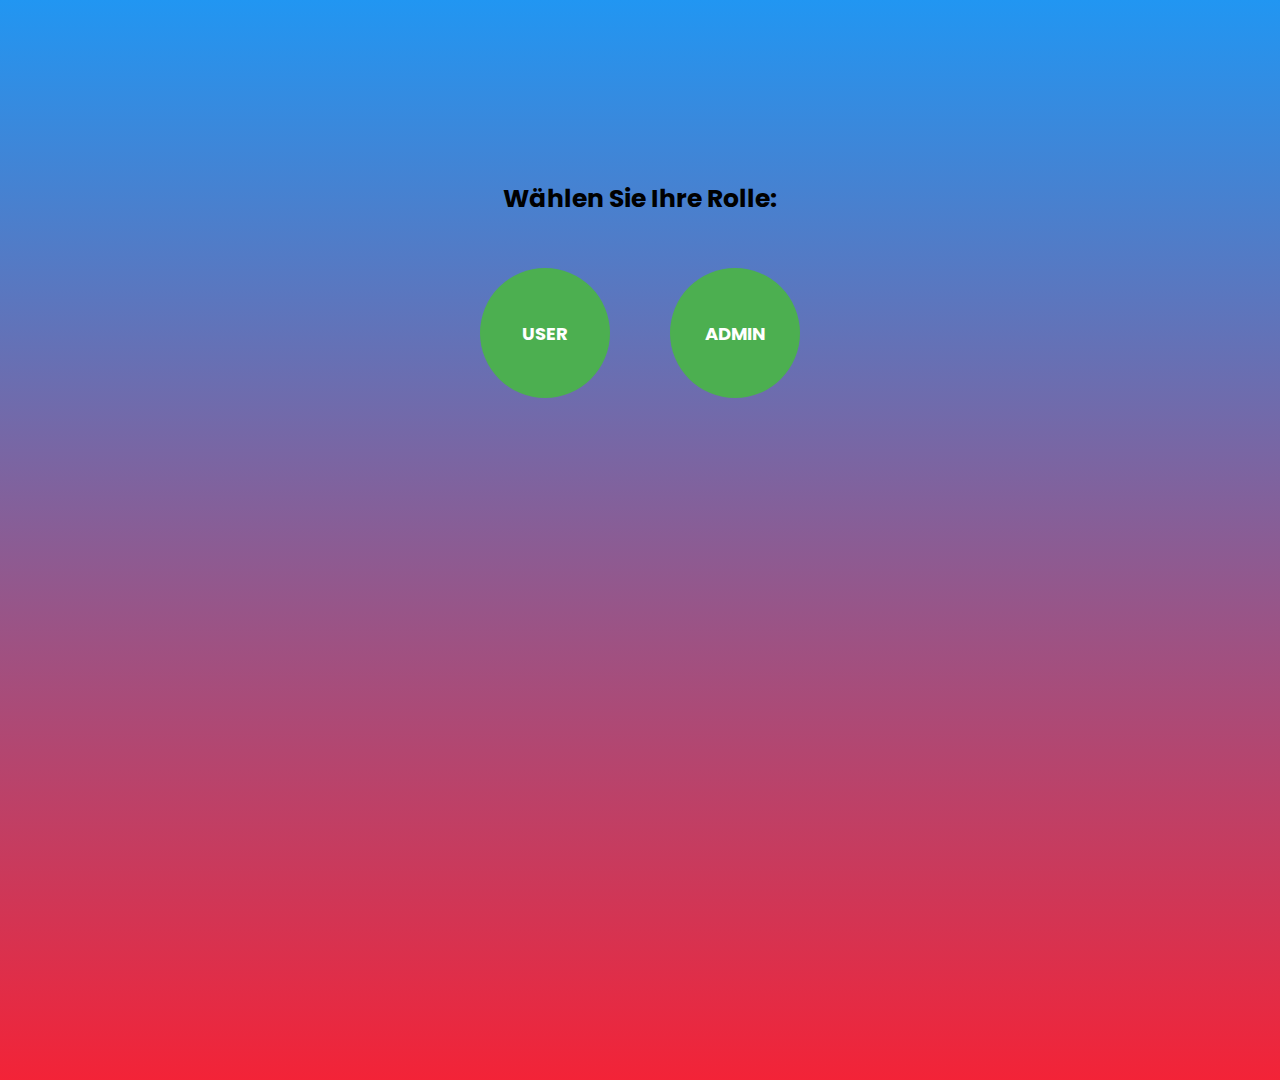
<file: website/index.html>
<!DOCTYPE html>
<html lang="de">
<head>
    <meta charset="UTF-8">
    <meta name="viewport" content="width=device-width, initial-scale=1.0">
    <title>Startseite</title>
    <link rel="stylesheet" href="style.css">
    <style>
        body {
            font-family: Verdana, Geneva, Tahoma, sans-serif;
            text-align: center;
            background-color: #eff1c4;
            margin: 0;
            padding: 0;
        }
        h1 {
            margin-top: 180px;
            font-size: 25px;
        }
        .container {
            display: flex;
            justify-content: center;
            margin-top: 20px;
        }
        button {
            width: 130px;
            height: 130px;
            margin: 30px;
            background-color: #4CAF50;
            color: white;
            font-size: 18px;
            border: none;
            border-radius: 80px;
            padding: 20px 32px;
            cursor: pointer;
            transition: transform 0.3s, background-color 0.3s;
        }
        button:hover {
            transform: scale(1.1);
            background-color: #e82626;
        }

    </style>
</head>
<body>
    <h1>Wählen Sie Ihre Rolle:</h1>
    <div class="container">
        <button onclick="loadHeaderAndRedirect('user')"><b>USER</b></button>
        <button onclick="redirectTo('admin')"><b>ADMIN</b></button>
    </div>

    <script>
        function redirectTo(role) {
            if (role === "admin") {
                window.location.href = "indexAdmin.html"; // Seite für Fragesteller
            }
        }

        function loadHeaderAndRedirect(role) {
            if (role === "user") {   // Seite Für den User (erstmalig)
                fetch('indexWeiterleiten.html')
                    .then(response => response.text())
                    .then(html => {
                        setTimeout(() => {
                            window.location.href = "indexWeiterleiten.html";
                        }, null); // Optionale Verzögerung vor Weiterleitung
                    })
                    .catch(err => console.error('Fehler beim Laden der Seite:', err));
            }
        }
    </script>
</body>
</html>
</file>
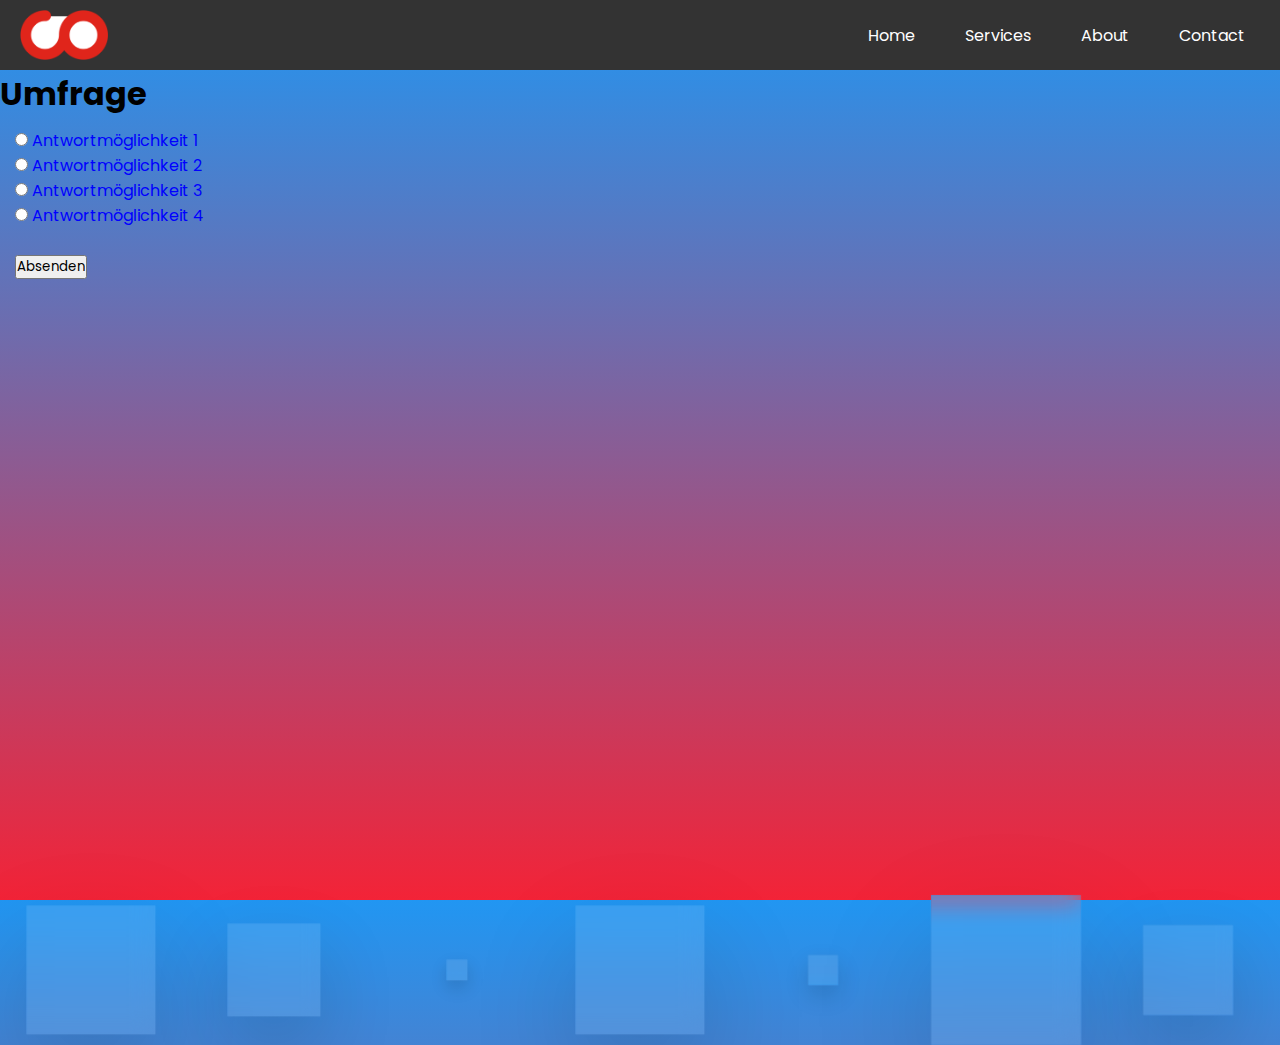
<file: website/index2.html>
<!DOCTYPE html>
<html lang="de">
<head>
    <meta charset="UTF-8">
    <meta name="viewport" content="width=device-width, initial-scale=1.0">
    <title>Umfrage</title>
    <link rel="stylesheet" href="style.css">
</head>
<style>
    body {
        font-family: Arial, sans-serif;
        margin: 0;
        padding: 0;
    }
    .header {
        display: flex;
        align-items: center;
        justify-content: space-between;
        background-color: #333;
        padding: 10px 20px;
    }
    .header img {
        height: 50px;
    }
    .nav {
        display: flex;
        list-style: none;
        margin: 0;
        padding: 0;
    }
    .nav li {
        margin-left: 20px;
    }
    .nav a {
        color: white;
        text-decoration: none;
        padding: 10px 15px;
        display: block;
    }
    .nav a:hover {
        background-color: #575757;
    }

    .result {
        margin-top: 20px;
        font-size: 20px;
        color: green;
    }

    #fragen{
        margin: center;
        color: blue;
        padding: 10px 15px;
    }

</style>
<body>


    <header class="header">
        <img src="logo.png" alt="Logo">
        <nav>
            <ul class="nav">
                <li><a href="#home">Home</a></li>
                <li><a href="#services">Services</a></li>
                <li><a href="#about">About</a></li>
                <li><a href="#contact">Contact</a></li>
            </ul>
        </nav>
    </header>
    <div class="bubbles">
        <span class="one"></span>
        <span class="two"></span>
        <span class="three"></span>
        <span class="four"></span>
        <span class="five"></span>
        <span class="six"></span>
        <span class="seven"></span>
    </div>
    <h1>Umfrage</h1>
    <form method="post" >
        <!-- action="/submit"  -->
    <!-- Hier muss noch die Frage hin  -->

        
        <div id="fragen"> 
        <input type="radio" id="option1" name="answer" value="option1" required>
        <label for="option1">Antwortmöglichkeit 1</label><br>

        <input type="radio" id="option2" name="answer" value="option2" required>
        <label for="option2">Antwortmöglichkeit 2</label><br>

        <input type="radio" id="option3" name="answer" value="option3" required>
        <label for="option3">Antwortmöglichkeit 3</label><br>

        <input type="radio" id="option4" name="answer" value="option4" required>
        <label for="option4">Antwortmöglichkeit 4</label><br><br>

        <input type="submit" value="Absenden" onclick="showResult('Umfrage wurde versendet, Danke für die Teilnahme')">

       
        
        </div>
    </form>
         <div class="result" id="result"></div>
    <script>
        function showResult(message) {
            document.getElementById('result').innerText = message;
        }
    </script>
</body>
</html>
</file>
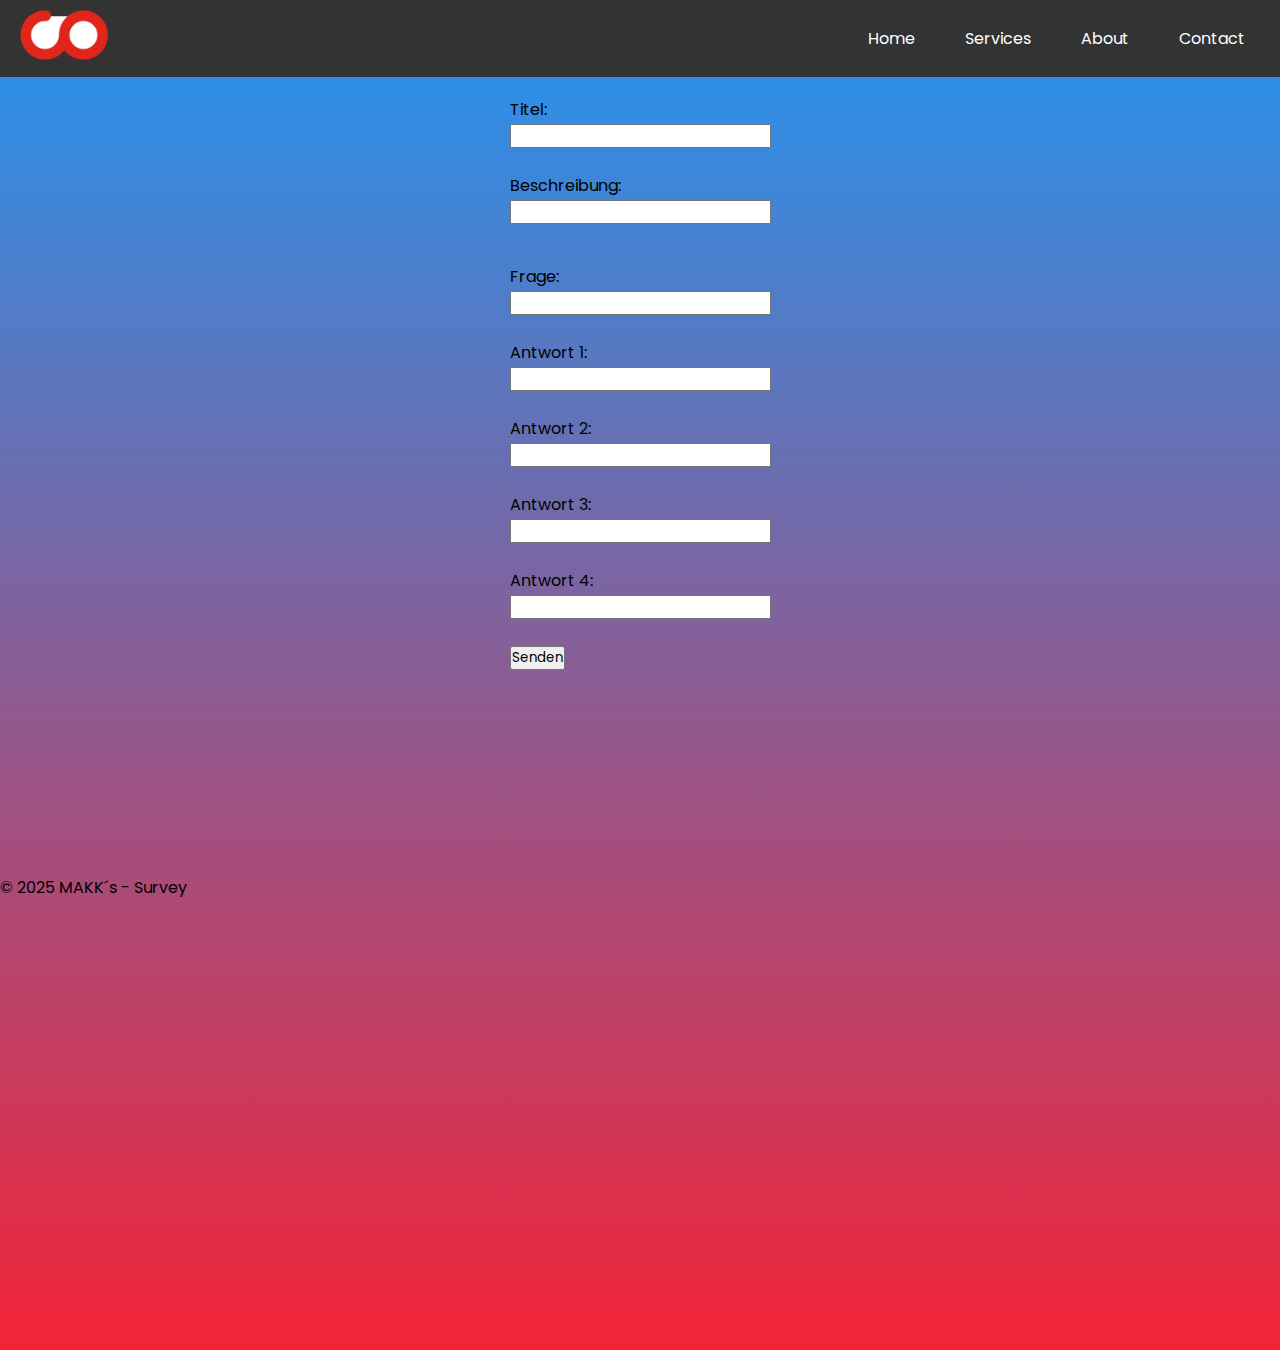
<file: website/indexAdmin.html>
<!DOCTYPE html>
<html lang="en">
<head>
    <meta charset="UTF-8">
    <meta name="viewport" content="width=device-width, initial-scale=1.0">
    <title>Fragesteller oder so</title>
    <link rel="stylesheet" href="style.css">
    <style>
        body {
            font-family: Arial, sans-serif;
            margin: 0;
            padding: 0;
            min-height: 150vh;
            display: flex;
            flex-direction: column;
        }

        .header {
            display: flex;
            align-items: center;
            justify-content: space-between;
            background-color: #333;
            padding: 10px 20px;
        }
        .header img {
            height: 50px;
        }
        h1 {
            display: flex;
            align-items: center;
            justify-content: center;
        }
        .nav {
            display: flex;
            list-style: none;
            margin: 0;
            padding: 0;
        }
        .nav li {
            margin-left: 20px;
        }
        .nav a {
            color: white;
            text-decoration: none;
            padding: 10px 15px;
            display: block;
        }
        .nav a:hover {
            background-color: #575757;
        }
        .container {
            display: flex;
            flex-direction: column;
            min-height: 100vh;
        }
        .content {
            flex: 1;
            display: flex;
            flex-direction: column;
            align-items: center;
            margin: 20px 0;
        }
        .button {
            background-color: #4CAF50;
            border: none;
            color: white;
            padding: 15px 32px;
            text-align: center;
            text-decoration: none;
            display: inline-block;
            font-size: 16px;
            margin: 4px 2px;
            cursor: pointer;
        }
        form {
            display: flex;
            flex-direction: column;
            width: 100%;
            max-width: 600px;
        }
        form div {
            margin-bottom: 15px;
        }
        @media (max-width: 768px) {
            .container {
                padding: 10px;
            }
            .header, .footer {
                padding: 5px 0;
            }
            .nav {
                flex-direction: column;
                align-items: center;
            }
            .nav li {
                margin-bottom: 10px;
            }
        }
    </style>
</head>
<body>
    <div class="container">
        <div class="header">
            <a href="index.html">
                <img src="logo.png" alt="Logo">
            </a>
            <nav>
                <ul class="nav">
                    <li><a href="index.html" onclick="changeDoc()">Home</a></li>
                    <li><a href="#services">Services</a></li>
                    <li><a href="#about">About</a></li>
                    <li><a href="#contact">Contact</a></li>
                </ul>
            </nav>
        </div>
        <div class="content">
            <div id="Interface">
                <form id="anfrageStellenHoffentlich" method="post">
                    <div id="interface0">
                        <label for="titel">Titel:</label><br>
                        <input type="text" id="titel" name="titel" required><br><br>
                        <label for="beschreibung">Beschreibung:</label><br>
                        <input type="text" id="beschreibung" name="beschreibung" required><br><br>
                    </div>
                    <div id="interface0">
                        <label for="question">Frage:</label><br>
                        <input type="text" id="question" name="question" required><br><br>
                        <label for="answer1">Antwort 1:</label><br>
                        <input type="text" id="answer1" name="answer1" required><br><br>
                        <label for="answer2">Antwort 2:</label><br>
                        <input type="text" id="answer2" name="answer2" required><br><br>
                        <label for="answer3">Antwort 3:</label><br>
                        <input type="text" id="answer3" name="answer3" required><br><br>
                        <label for="answer4">Antwort 4:</label><br>
                        <input type="text" id="answer4" name="answer4" required><br><br>
                        <input type="submit" value="Senden">
                    </div>
                </form>
                <div id="surveyIdDisplay" style="text-align: center; margin-top: 20px;"></div>
            
                <div id="redirectButton" style="display: none;">
                    <button type="button" class="button" onclick="redirectToResults()">Ergebnisse anzeigen</button>
                </div>
            </div>
        </div>
        <div class="footer">
            <p>&copy; 2025 MAKK´s - Survey</p>
        </div>
    </div>
    <script>
        document.getElementById('anfrageStellenHoffentlich').addEventListener('submit', function(event) {
            event.preventDefault();

            fetch('/api/getNewSurveyID')
                .then(response => response.json())
                .then(data => {
                    var surveyId = data.new_survey_id;
                    document.getElementById('surveyIdDisplay').innerText = 'Neue SurveyID: ' + surveyId;

                    var titel = document.getElementById('titel').value;
                    var beschreibung = document.getElementById('beschreibung').value;
                    var question = document.getElementById('question').value;
                    var answers = [
                        document.getElementsByName('answer1')[0].value,
                        document.getElementsByName('answer2')[0].value,
                        document.getElementsByName('answer3')[0].value,
                        document.getElementsByName('answer4')[0].value
                    ];

                    var surveyData = {
                        SurveyID: surveyId,
                        Titel: titel,
                        Beschreibung: beschreibung,
                        Status: "active",
                        UserID: 1, // Assuming a static UserID for now
                        Fragen: [
                            {
                                Fragetext: question,
                                Reihenfolge: 1,
                                Antwortoptionen: answers.map((answer, index) => ({
                                    Optionstext: answer,
                            Reihenfolge: index + 1
                        }))
                            }
                        ]
                    };

                    fetch('/api/neueUmfrage', {
                        method: 'POST',
                        headers: { 'Content-Type': 'application/json' },
                        body: JSON.stringify(surveyData)
                    })
                    .then(response => response.json())
                    .then(data => {
                        document.getElementById('surveyIdDisplay').innerText = 'Umfrage erfolgreich erstellt! SurveyID: ' + surveyId;
                        document.getElementById('redirectButton').style.display = 'inline-block';
                    })
                    .catch(error => {
                        console.error('Fehler:', error);
                        alert('Fehler beim Senden der Anfrage.');
                    });
                })
                .catch(error => {
                    console.error('Fehler beim Abrufen der SurveyID:', error);
                    alert('Fehler beim Abrufen der SurveyID.');
                });
        });

        function redirectToResults() {
            const surveyId = document.getElementById('surveyIdDisplay').innerText.split(' ').pop();
            window.location.href = `/indexUmfrageergebnis.html?surveyid=${surveyId}`;
        }   
    </script>
</body>
</html>
</file>
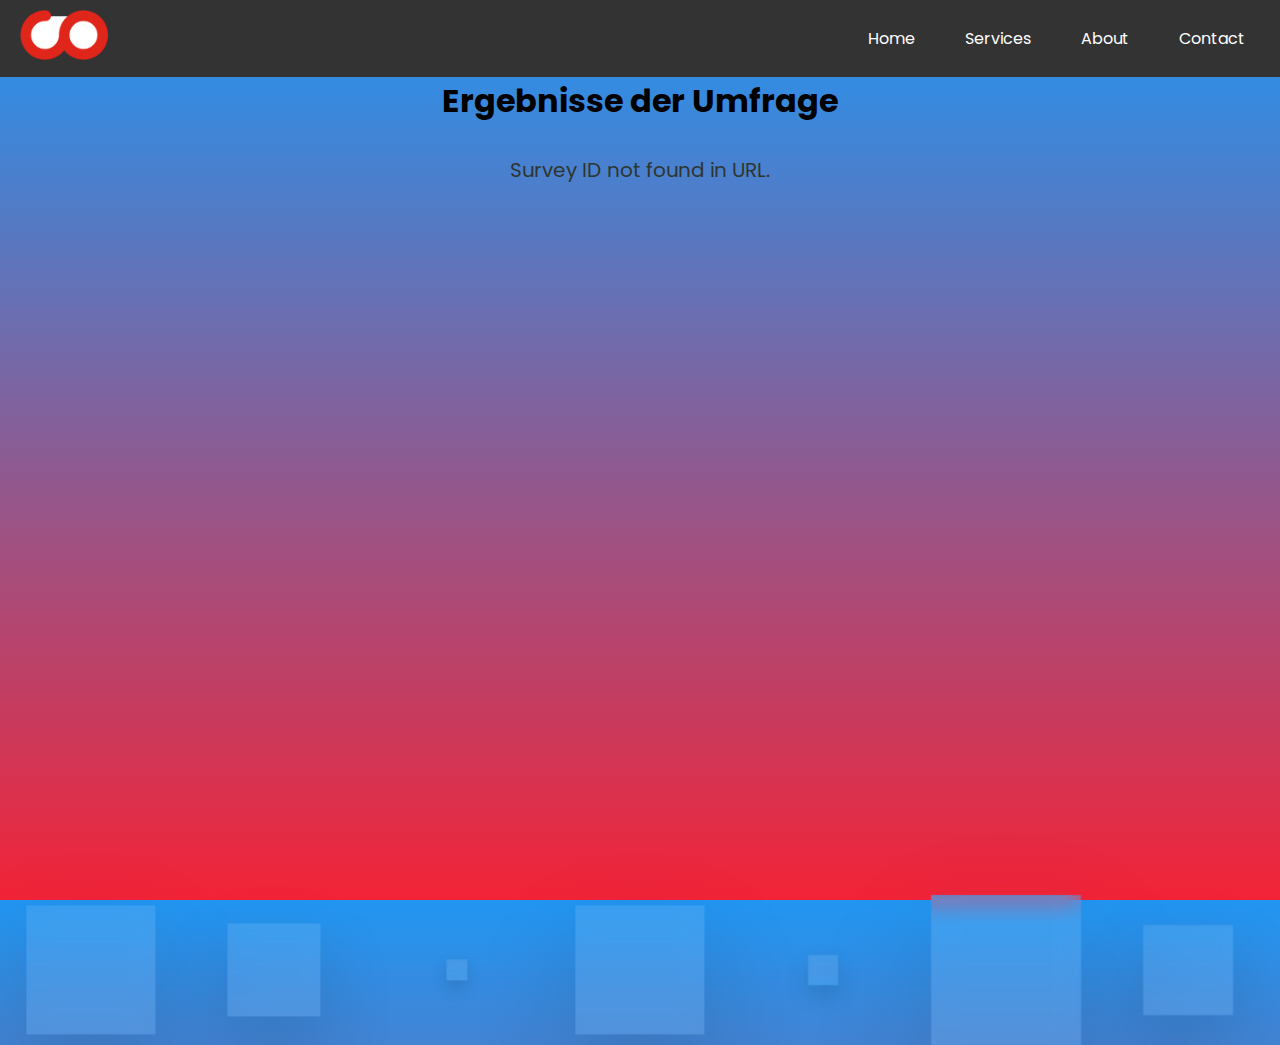
<file: website/indexUmfrageergebnis.html>
<!DOCTYPE html>
<html lang="de">
<head>
    <meta charset="UTF-8">
    <meta name="viewport" content="width=device-width, initial-scale=1.0">
    <title>Umfrageergebnisse</title>
    <link rel="stylesheet" href="style.css">
</head>
<style>
    body {
        font-family: Arial, sans-serif;
        margin: 0;
        padding: 0;
    }
    .header {
        display: flex;
        align-items: center;
        justify-content: space-between;
        background-color: #333;
        padding: 10px 20px;
    }
    .header img {
        height: 50px;
    }

    h1{
        display: flex;
        align-items: center;
        justify-content: center;
    }
    .nav {
        display: flex;
        list-style: none;
        margin: 0;
        padding: 0;
    }
    .nav li {
        margin-left: 20px;
    }
    .nav a {
        color: white;
        text-decoration: none;
        padding: 10px 15px;
        display: block;
    }
    .nav a:hover {
        background-color: #575757;
    }

    .result {
        display: flex;
        align-items: center;
        justify-content: center;
        margin-top: 20px;
        font-size: 20px;
        color: rgb(47, 53, 47);
    }

    #fragen {
        display: flex;
        align-items: center;
        justify-content: center;
        margin: center;
        color: blue;
        padding: 10px 15px;
    }

    .button {
        background-color: #4CAF50;
        border: none;
        color: white;
        padding: 15px 32px;
        text-align: center;
        text-decoration: none;
        display: inline-block;
        font-size: 16px;
        margin: 4px 2px;
        cursor: pointer;
    }

    .button:hover {
        background-color: #45a049;
    }

    .subButton:hover{
        background-color: lightskyblue;
    }

    .subButton{
        align-content: center;
    }

    .question {
                    margin-bottom: 20px;
                }
                .option {
                    display: flex;
                    align-items: center;
                    margin-bottom: 10px;
                }
                .option .bar {
                    height: 20px;
                    background-color: #4CAF50;
                    margin-left: 10px;
                    color: white;
                    text-align: center;
                }
</style>
<body>


    <header class="header">
        <a href="index.html">
            <img src="logo.png" alt="Logo">
        </a>
        <nav>
            <ul class="nav">
                <li><a href="index.html" onclick="changeDoc()">Home</a></li>
                <li><a href="#services">Services</a></li>
                <li><a href="#about">About</a></li>
                <li><a href="#contact">Contact</a></li>
            </ul>
        </nav>
    </header>

    <h1>Ergebnisse der Umfrage</h1>
    <div id="fragen">
        <div class="result" id="result">
            <div id="survey-results"></div>
        </div>



   <div class="bubbles">
        <span class="one"></span>
        <span class="two"></span>
        <span class="three"></span>
        <span class="four"></span>
        <span class="five"></span>
        <span class="six"></span>
        <span class="seven"></span>
    </div>

    <script>

        function loadDoc() {
            var xhttp = new XMLHttpRequest();
            xhttp.onreadystatechange = function() {
              if (this.readyState == 4 && this.status == 200) {
               document.getElementByLink("#home").innerHTML = this.responseText;
              }
            }
            xhttp.open("GET", "try1.txt", true);
            xhttp.send();
          }

        function showResult(message) {
            document.getElementById('result').innerText = message;
        }

        function getSurveyidFromURL() {
            const urlParams = new URLSearchParams(window.location.search);
            return urlParams.get('surveyid');
        }


        document.addEventListener('DOMContentLoaded', function() {
                    const surveyId = getSurveyidFromURL();
                    if (surveyId) {
                        fetch(`/api/ergebnisse-kumulativ/${surveyId}`)
                            .then(response => response.json())
                            .then(data => {
                                const surveyResults = document.getElementById('survey-results');
                                data.forEach(question => {
                                    const questionDiv = document.createElement('div');
                                    questionDiv.classList.add('question');
                                    questionDiv.innerHTML = `<h2>${question.Fragetext}</h2>`;
                                    question.Antwortoptionen.forEach(option => {
                                        const optionDiv = document.createElement('div');
                                        optionDiv.classList.add('option');
                                        optionDiv.innerHTML = `
                                            <span>${option.Optionstext}</span>
                                            <div class="bar" style="width: ${option.Anzahl * 10}px;">${option.Anzahl}</div>
                                        `;
                                        questionDiv.appendChild(optionDiv);
                                    });
                                    surveyResults.appendChild(questionDiv);
                                });
                            })
                            .catch(error => console.error('Error fetching survey results:', error));
                    } else {
                        showResult('Survey ID not found in URL.');
                    }
                });
    </script>
</body>
</html>
</file>
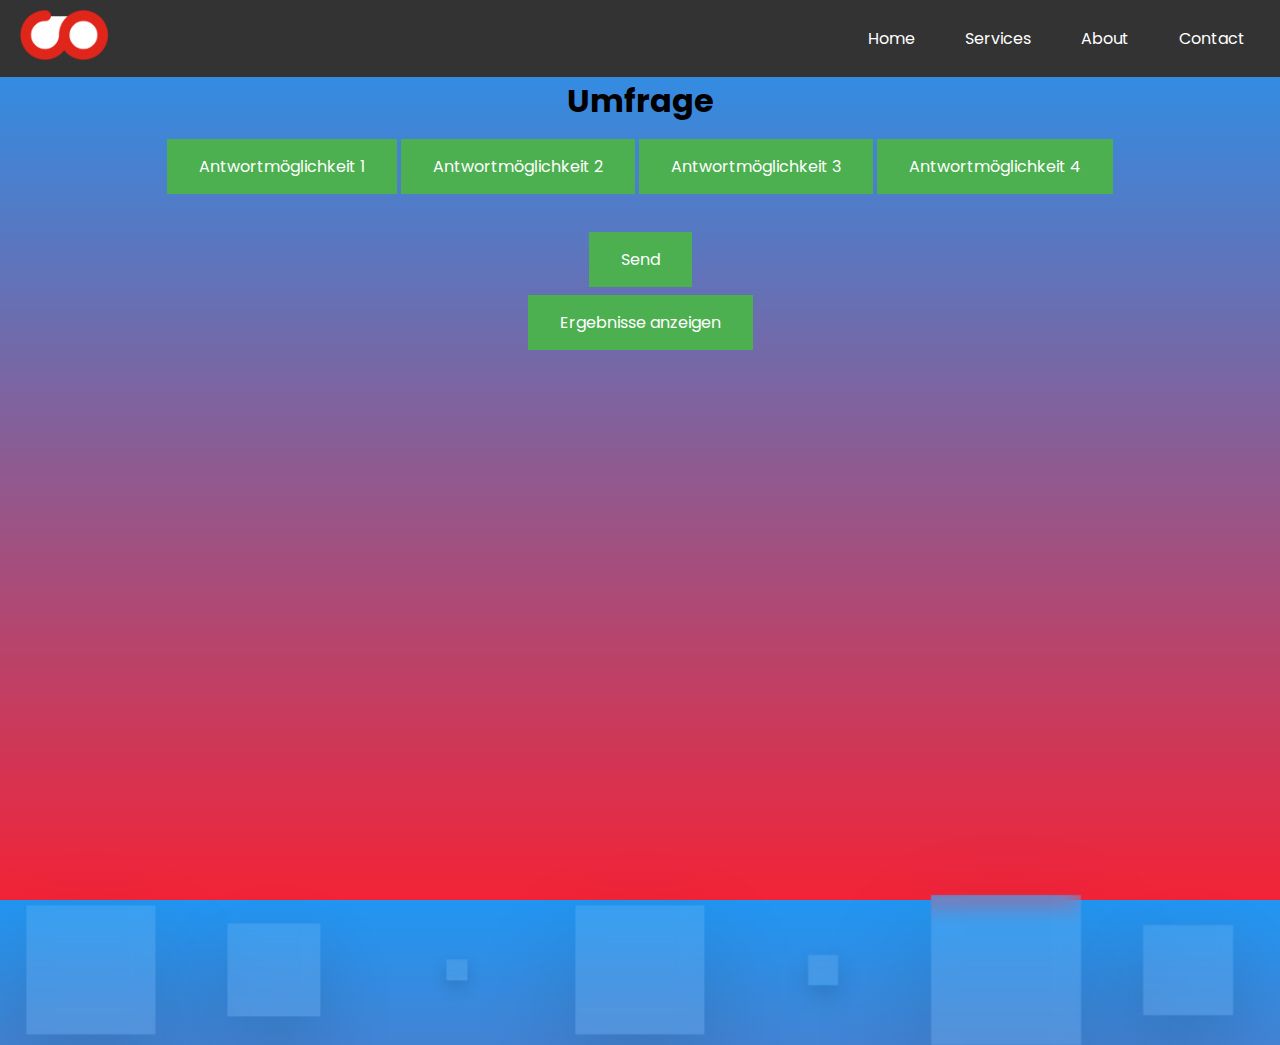
<file: website/indexUser.html>
<!DOCTYPE html>
<html lang="de">
<head>
    <meta charset="UTF-8">
    <meta name="viewport" content="width=device-width, initial-scale=1.0">
    <title>Umfrage</title>
    <link rel="stylesheet" href="style.css">
</head>
<style>
    body {
        font-family: Arial, sans-serif;
        margin: 0;
        padding: 0;
    }
    .header {
        display: flex;
        align-items: center;
        justify-content: space-between;
        background-color: #333;
        padding: 10px 20px;
    }
    .header img {
        height: 50px;
    }

    h1{
        display: flex;
        align-items: center;
        justify-content: center;
    }
    .nav {
        display: flex;
        list-style: none;
        margin: 0;
        padding: 0;
    }
    .nav li {
        margin-left: 20px;
    }
    .nav a {
        color: white;
        text-decoration: none;
        padding: 10px 15px;
        display: block;
    }
    .nav a:hover {
        background-color: #575757;
    }

    .result {
        display: flex;
        align-items: center;
        justify-content: center;
        margin-top: 20px;
        font-size: 20px;
        color: rgb(47, 53, 47);
    }

    #fragen {
        display: flex;
        align-items: center;
        justify-content: center;
        margin: center;
        color: blue;
        padding: 10px 15px;
    }

    .button, #surveyForm input[type="submit"]  {
        background-color: #4CAF50;
        border: none;
        color: white;
        padding: 15px 32px;
        text-align: center;
        text-decoration: none;
        display: inline-block;
        font-size: 16px;
        margin: 4px 2px;
        cursor: pointer;
    }

    .button:hover {
        background-color: #45a049;
    }

    .subButton:hover{
        background-color: lightskyblue;
    }

    .subButton{
        align-content: center;
    }

</style>
<body>


    <header class="header">
        <a href="index.html">
            <img src="logo.png" alt="Logo">
        </a>
        <nav>
            <ul class="nav">
                <li><a href="index.html" onclick="changeDoc()">Home</a></li>
                <li><a href="#services">Services</a></li>
                <li><a href="#about">About</a></li>
                <li><a href="#contact">Contact</a></li>
            </ul>
        </nav>
    </header>
    <h1 id="frageText">Umfrage</h1>
    <form id="surveyForm">
        <div id="fragen">
            <button type="button" class="button" name="answer" id="option1" onclick="selectAnswer(this.getAttribute('data-optionid') || '1')">Antwortmöglichkeit 1</button><br> 
            <button type="button" class="button" name="answer" id="option2" onclick="selectAnswer(this.getAttribute('data-optionid') || '2')">Antwortmöglichkeit 2</button><br>
            <button type="button" class="button" name="answer" id="option3" onclick="selectAnswer(this.getAttribute('data-optionid') || '3')">Antwortmöglichkeit 3</button><br>
            <button type="button" class="button" name="answer" id="option4" onclick="selectAnswer(this.getAttribute('data-optionid') || '4')">Antwortmöglichkeit 4</button><br>
        </div>
        <div class="result" id="result"></div>
        <div id="subButton" style="text-align: center;">
            <input type="submit" value="Send" />
        </div>
    </form>

    <div id="redirectButton" style="text-align: center;">
        <button type="button" class="button" onclick="redirectToResults()">Ergebnisse anzeigen</button>
    </div>

   <div class="bubbles">
        <span class="one"></span>
        <span class="two"></span>
        <span class="three"></span>
        <span class="four"></span>
        <span class="five"></span>
        <span class="six"></span>
        <span class="seven"></span>
    </div>

    <script>

            let selectedAnswer = '';
    
            function selectAnswer(answer) {
                selectedAnswer = answer;
                //find the element with the attribute data-optionid = answer and get the text
                answerText = document.querySelector(`[data-optionid="${answer}"]`).innerText;
                showResult(answerText + ' gewählt');
            }
    
            // document.getElementById('surveyForm').addEventListener('submit', function(event) {
            //     event.preventDefault();
            //     const data = { answer: selectedAnswer };
            //     fetch('/submit', {
            //         method: 'POST',
            //         headers: {
            //             'Content-Type': 'application/json'
            //         },
            //         body: JSON.stringify(data)
            //     })
            //     .then(response => response.json())
            //     .then(data => {
            //         console.log('Success:', data);
            //     })
            //     .catch((error) => {
            //         console.error('Error:', error);
            //     });
            // });

        function loadDoc() {
            var xhttp = new XMLHttpRequest();
            xhttp.onreadystatechange = function() {
              if (this.readyState == 4 && this.status == 200) {
               document.getElementByLink("#home").innerHTML = this.responseText;
              }
            }
            xhttp.open("GET", "try1.txt", true);
            xhttp.send();
          }

        function showResult(message) {
            document.getElementById('result').innerText = message;
        }

        function getSurveyidFromURL() {
            const urlParams = new URLSearchParams(window.location.search);
            return urlParams.get('surveyid');
        }

        document.addEventListener('DOMContentLoaded', function() {
            const surveyid = getSurveyidFromURL();
            if (surveyid) {
                fetch(`/api/fragen/${surveyid}`)
                    .then(response => response.json())
                    .then(data => {
                        if (data.length > 0) {
                            document.getElementById('frageText').innerText = data[0].Fragetext;
                            document.getElementById('frageText').dataset.questionId = data[0].QuestionID; // Add this line
                            const options = data[0].Antwortoptionen;
                            if (options.length > 0) {
                                document.getElementById('option1').innerText = options[0].Optionstext;
                                document.getElementById('option1').setAttribute('data-optionid', options[0].OptionID); 
                            }
                            // format the following as above
                            if (options.length > 1){
                                document.getElementById('option2').innerText = options[1].Optionstext;
                                document.getElementById('option2').setAttribute('data-optionid', options[1].OptionID);
                            }
                            if (options.length > 2){
                                document.getElementById('option3').innerText = options[2].Optionstext;
                                document.getElementById('option3').setAttribute('data-optionid', options[2].OptionID);
                            }
                            if (options.length > 3){
                                document.getElementById('option4').innerText = options[3].Optionstext;
                                document.getElementById('option4').setAttribute('data-optionid', options[3].OptionID);
                            } 
                        }
                    })
                    .catch(error => console.error('Error fetching question:', error));
            } else {
                console.error('Surveyid not found in URL');
                
            }
        });

        // Submit Form:
        document.getElementById('surveyForm').addEventListener('submit', function(event) {
            event.preventDefault();
            const data = {
                SurveyID: parseInt(getSurveyidFromURL()), 
                UserID: 2, // Replace with actual UserID
                QuestionID: parseInt(document.getElementById('frageText').dataset.questionId), // Use actual QuestionID from the fetched data
                OptionID: parseInt(selectedAnswer)
            };
            if(data.SurveyID == null || isNaN(data.SurveyID)){
                console.error('Surveyid not found in URL. Not Posting');
                showResult('Surveyid not found in URL. Not Posting');
                return;
            }


            fetch('/api/antwort', {
                method: 'POST',
                headers: {
                    'Content-Type': 'application/json'
                },
                mode: 'cors', // Ensures CORS
                body: JSON.stringify(data)
            })
            .then(response => response.json())
            .then(data => {
                console.log('Success:', data);
                showResult('Antwort gespeichert!');
            })
            .catch((error) => {
                console.error('Error:', error);
                showResult('Fehler beim Speichern der Antwort.');
            });
        });

        function redirectToResults() {
            const surveyid = getSurveyidFromURL();
            if (surveyid) {
                window.location.href = `indexUmfrageergebnis.html?surveyid=${surveyid}`;
            } else {
                console.error('Surveyid not found in URL');
                showResult('Surveyid not found in URL');
            }
        }
    </script>
</body>
</html>
</file>
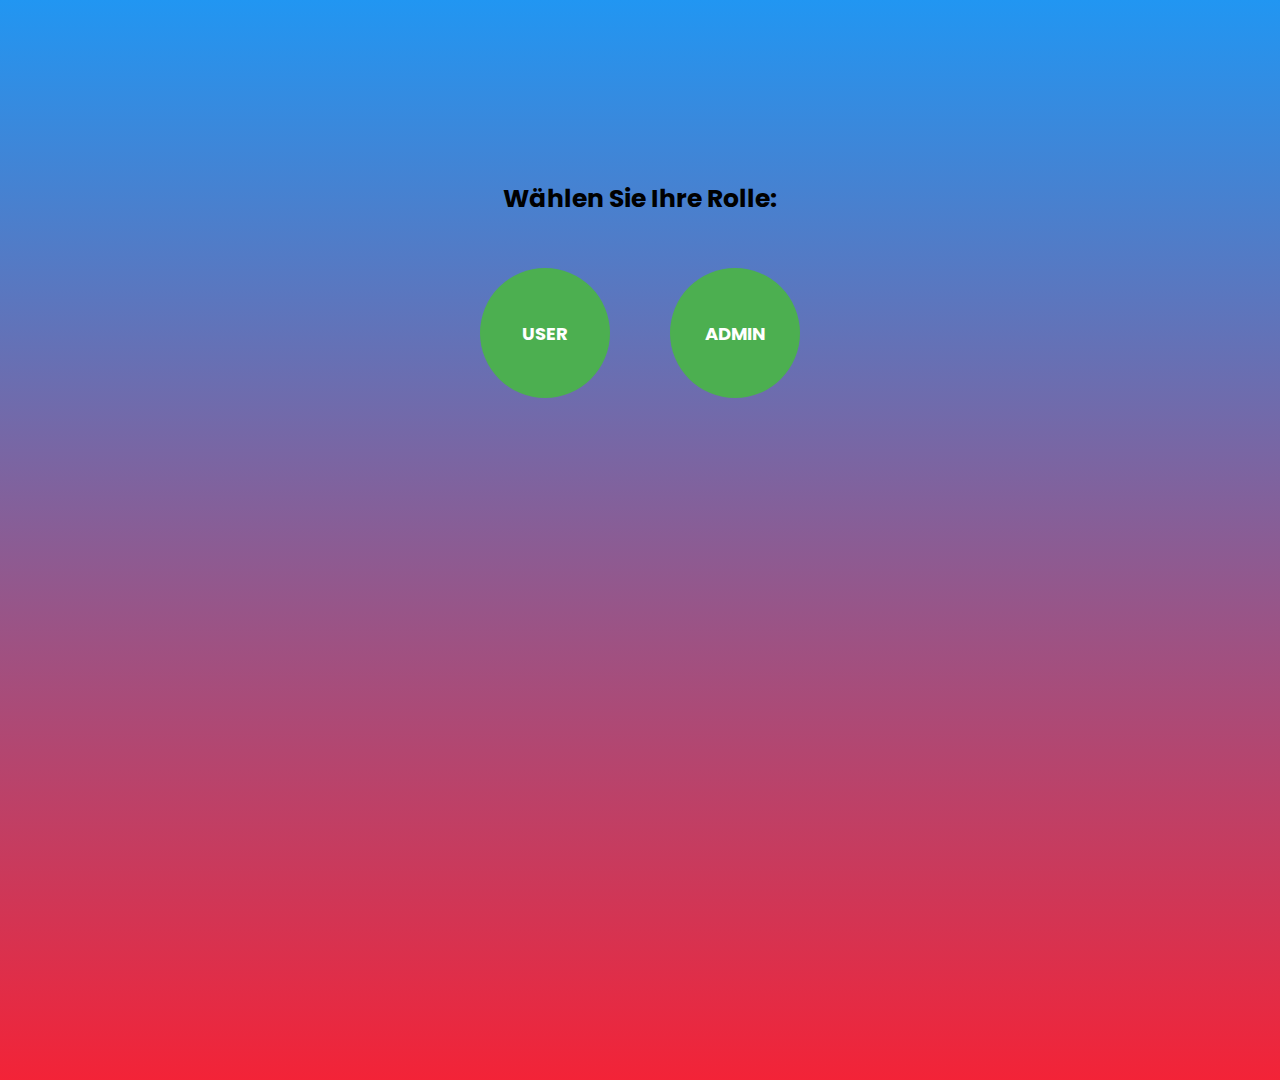
<file: website/S4.html>
<!DOCTYPE html>
<html lang="de">
<head>
    <meta charset="UTF-8">
    <meta name="viewport" content="width=device-width, initial-scale=1.0">
    <title>Startseite</title>
    <link rel="stylesheet" href="style.css">
    <style>
        body {
            font-family: Verdana, Geneva, Tahoma, sans-serif;
            text-align: center;
            background-color: #eff1c4;
            margin: 0;
            padding: 0;
        }
        h1 {
            margin-top: 180px;
            font-size: 25px;
        }
        .container {
            display: flex;
            justify-content: center;
            margin-top: 20px;
        }
        button {
            width: 130px;
            height: 130px;
            margin: 30px;
            background-color: #4CAF50;
            color: white;
            font-size: 18px;
            border: none;
            border-radius: 80px;
            padding: 20px 32px;
            cursor: pointer;
            transition: transform 0.3s, background-color 0.3s;
        }
        button:hover {
            transform: scale(1.1);
            background-color: #e82626;
        }
        #header-container {
            display: none; /* Start hidden */
        }
    </style>
</head>
<body>
    <div id="header-container"></div>
    <h1>Wählen Sie Ihre Rolle:</h1>
    <div class="container">
        <button onclick="loadHeaderAndRedirect('user')"><b>USER</b></button>
        <button onclick="redirectTo('admin')"><b>ADMIN</b></button>
    </div>

    <script>
        function redirectTo(role) {
            if (role === "admin") {
                window.location.href = "admin-login.html"; // Seite für Administratoren
            }
        }

        function loadHeaderAndRedirect(role) {
            if (role === "user") {
                fetch('indexUser.html')
                    .then(response => response.text())
                    .then(html => {
                        const tempDiv = document.createElement('div');
                        tempDiv.innerHTML = html;
                        const header = tempDiv.querySelector('.header');
                        if (header) {
                            document.getElementById('header-container').innerHTML = header.outerHTML;
                            document.getElementById('header-container').style.display = 'block';
                        }
                        setTimeout(() => {
                            window.location.href = "index1.html";
                        }, 2000); // Optionale Verzögerung vor Weiterleitung
                    })
                    .catch(err => console.error('Fehler beim Laden der Seite:', err));
            }
        }
    </script>
</body>
</html>
</file>
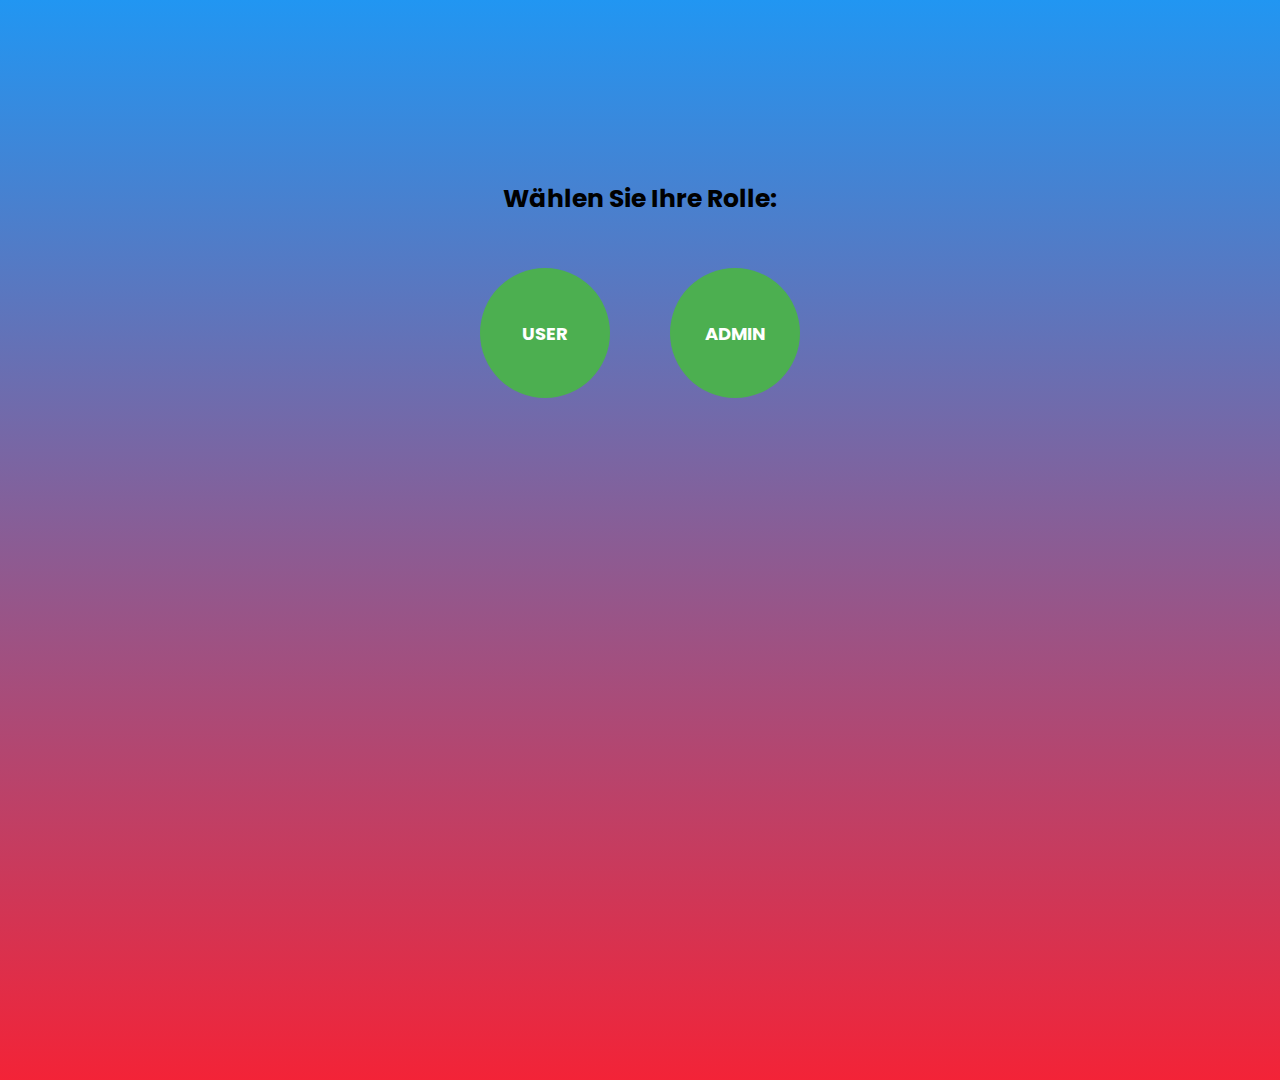
<file: website/startseite.html>
<!DOCTYPE html>
<html lang="de">
<head>
    <meta charset="UTF-8">
    <meta name="viewport" content="width=device-width, initial-scale=1.0">
    <title>Startseite</title>
    <link rel="stylesheet" href="style.css">
    <style>
        body {
            font-family: Verdana, Geneva, Tahoma, sans-serif, sans-serif;
            text-align: center;
            background-color: #eff1c4;
            margin: 0;
            padding: 0;
        }
        h1 {
            margin-top: 180px;
            font-size: 25px;
        }
        .container {
            display: flex;
            justify-content: center;
            margin-top: 20px;
        }
        button {
            width: 130px;
            height: 130px;
            margin: 30px;
            background-color: #4CAF50;
            color: white;
            font-size: 18px;
            border: none;
            border-radius: 80px;
            padding: 20px 32px;
            cursor: pointer;
            transition: transform 0.3s, background-color 0.3s;
        }
        button:hover {
            transform: scale(1.1);
            background-color: #e82626;
        }
        
          
    </style>
    <script>
        function redirectTo(role) {
            if (role === "user") {
                window.location.href = "user-login.html"; // Seite für reguläre Benutzer
            } else if (role === "admin") {
                window.location.href = "admin-login.html"; // Seite für Administratoren
            }
        }
    </script>
</head>
<body>
    <h1>Wählen Sie Ihre Rolle:</h1>
    <div class="container">
        <button onclick="redirectTo('user')"><b>USER</b></button>
        <button onclick="redirectTo('admin')"><b>ADMIN</b></button>
    </div>
</body>
</html>
</file>
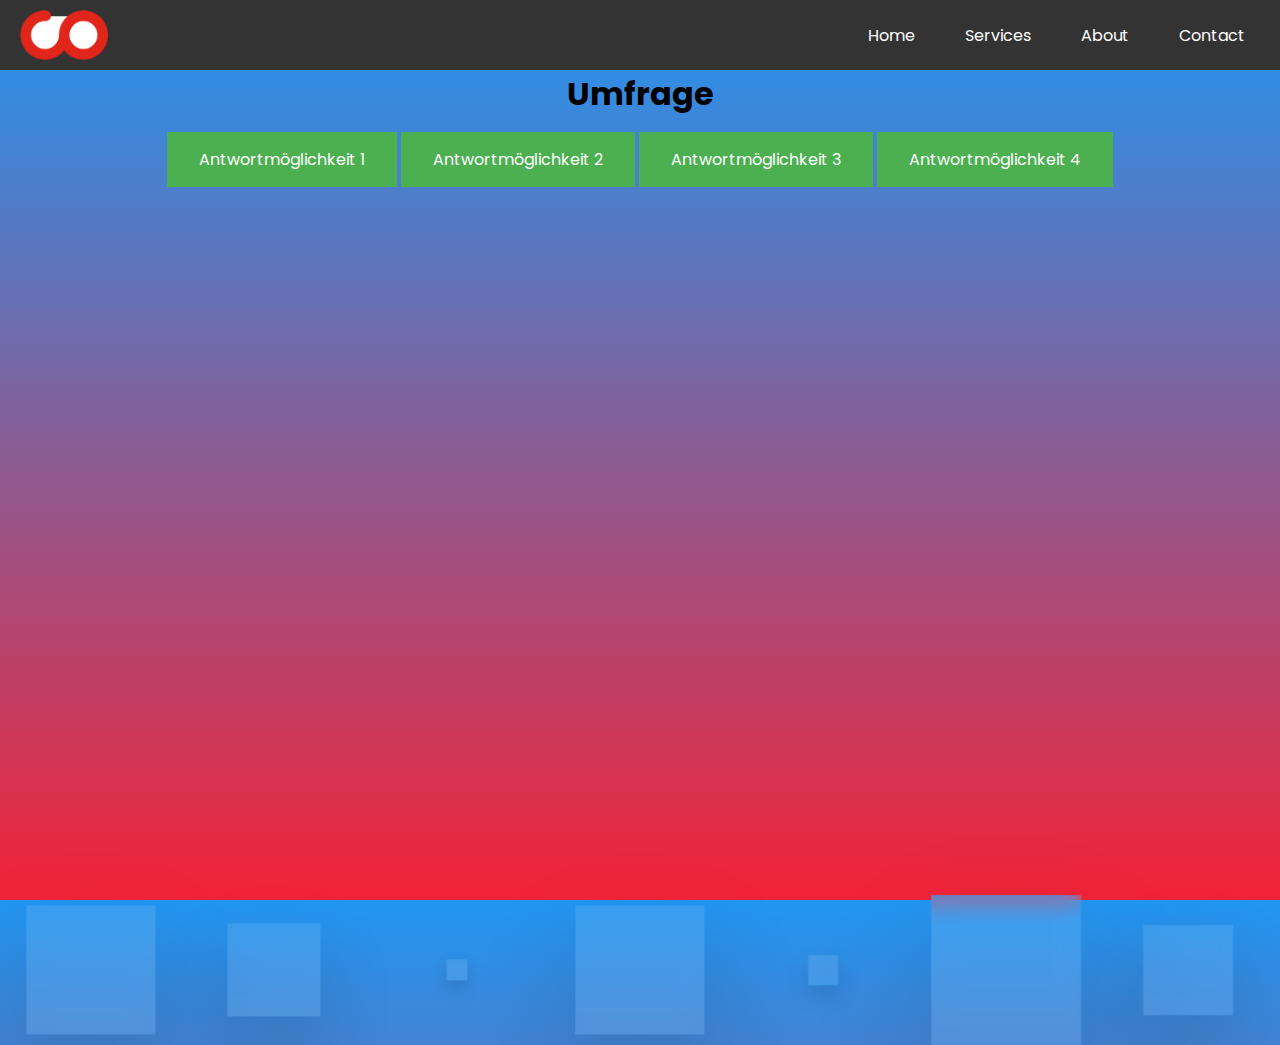
<file: website/test.html>
<!DOCTYPE html>
<html lang="de">
<head>
    <meta charset="UTF-8">
    <meta name="viewport" content="width=device-width, initial-scale=1.0">
    <title>Umfrage</title>
    <link rel="stylesheet" href="style.css">
</head>
<style>
    body {
        font-family: Arial, sans-serif;
        margin: 0;
        padding: 0;
    }
    .header {
        display: flex;
        align-items: center;
        justify-content: space-between;
        background-color: #333;
        padding: 10px 20px;
    }
    .header img {
        height: 50px;
    }

    h1{
        display: flex;
        align-items: center;
        justify-content: center;
    }
    .nav {
        display: flex;
        list-style: none;
        margin: 0;
        padding: 0;
    }
    .nav li {
        margin-left: 20px;
    }
    .nav a {
        color: white;
        text-decoration: none;
        padding: 10px 15px;
        display: block;
    }
    .nav a:hover {
        background-color: #575757;
    }

    .result {
        display: flex;
        align-items: center;
        justify-content: center;
        margin-top: 20px;
        font-size: 20px;
        color: green;
    }

    #fragen {
        display: flex;
        align-items: center;
        justify-content: center;
        margin: center;
        color: blue;
        padding: 10px 15px;
    }

    .button {
        background-color: #4CAF50;
        border: none;
        color: white;
        padding: 15px 32px;
        text-align: center;
        text-decoration: none;
        display: inline-block;
        font-size: 16px;
        margin: 4px 2px;
        cursor: pointer;
    }

    .button:hover {
        background-color: #45a049;
    }

</style>
<body>


    <header class="header">
        <img src="logo.png" alt="Logo">
        <nav>
            <ul class="nav">
                <li><a href="#home">Home</a></li>
                <li><a href="#services">Services</a></li>
                <li><a href="#about">About</a></li>
                <li><a href="#contact">Contact</a></li>
            </ul>
        </nav>
    </header>
    <h1>Umfrage</h1>
    <form action="/submit" method="post">
        <!-- action="/submit"  -->
        <!-- Hier muss noch die Frage hin  -->

        <div id="fragen">
            <button type="button" class="button" onclick="showResult('Antwortmöglichkeit 1 gewählt')">Antwortmöglichkeit 1</button><br>
            <button type="button" class="button" onclick="showResult('Antwortmöglichkeit 2 gewählt')">Antwortmöglichkeit 2</button><br>
            <button type="button" class="button" onclick="showResult('Antwortmöglichkeit 3 gewählt')">Antwortmöglichkeit 3</button><br>
            <button type="button" class="button" onclick="showResult('Antwortmöglichkeit 4 gewählt')">Antwortmöglichkeit 4</button><br><br>
        </div>

        <div class="result" id="result"></div>
    </form>
    <div class="bubbles">
        <span class="one"></span>
        <span class="two"></span>
        <span class="three"></span>
        <span class="four"></span>
        <span class="five"></span>
        <span class="six"></span>
        <span class="seven"></span>
    </div>

    <script>
        function showResult(message) {
            document.getElementById('result').innerText = message;
        }
    </script>
</body>
</html>
</file>
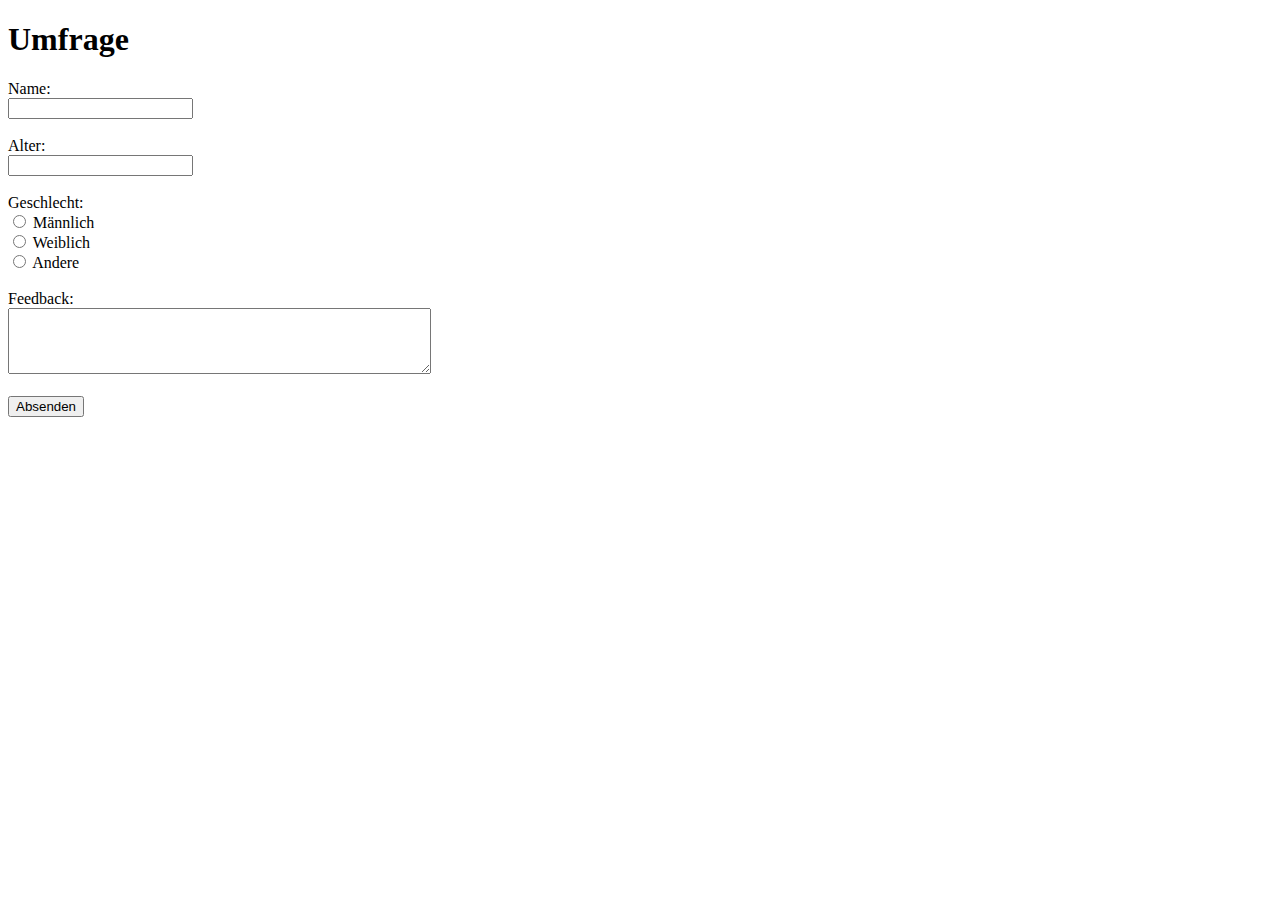
<file: website/Umfrage.html>
<!DOCTYPE html>
<html lang="en">
<head>
    <meta charset="UTF-8">
    <meta name="viewport" content="width=device-width, initial-scale=1.0">
    <title>Document</title>
</head>
<body>
    <h1>Umfrage</h1>
    <form action="/submit-survey" method="post">
        <label for="name">Name:</label><br>
        <input type="text" id="name" name="name"><br><br>

        <label for="age">Alter:</label><br>
        <input type="number" id="age" name="age"><br><br>

        <label for="gender">Geschlecht:</label><br>
        <input type="radio" id="male" name="gender" value="male">
        <label for="male">Männlich</label><br>
        <input type="radio" id="female" name="gender" value="female">
        <label for="female">Weiblich</label><br>
        <input type="radio" id="other" name="gender" value="other">
        <label for="other">Andere</label><br><br>

        <label for="feedback">Feedback:</label><br>
        <textarea id="feedback" name="feedback" rows="4" cols="50"></textarea><br><br>

        <input type="submit" value="Absenden">
    </form>
</body>
</html>
</file>
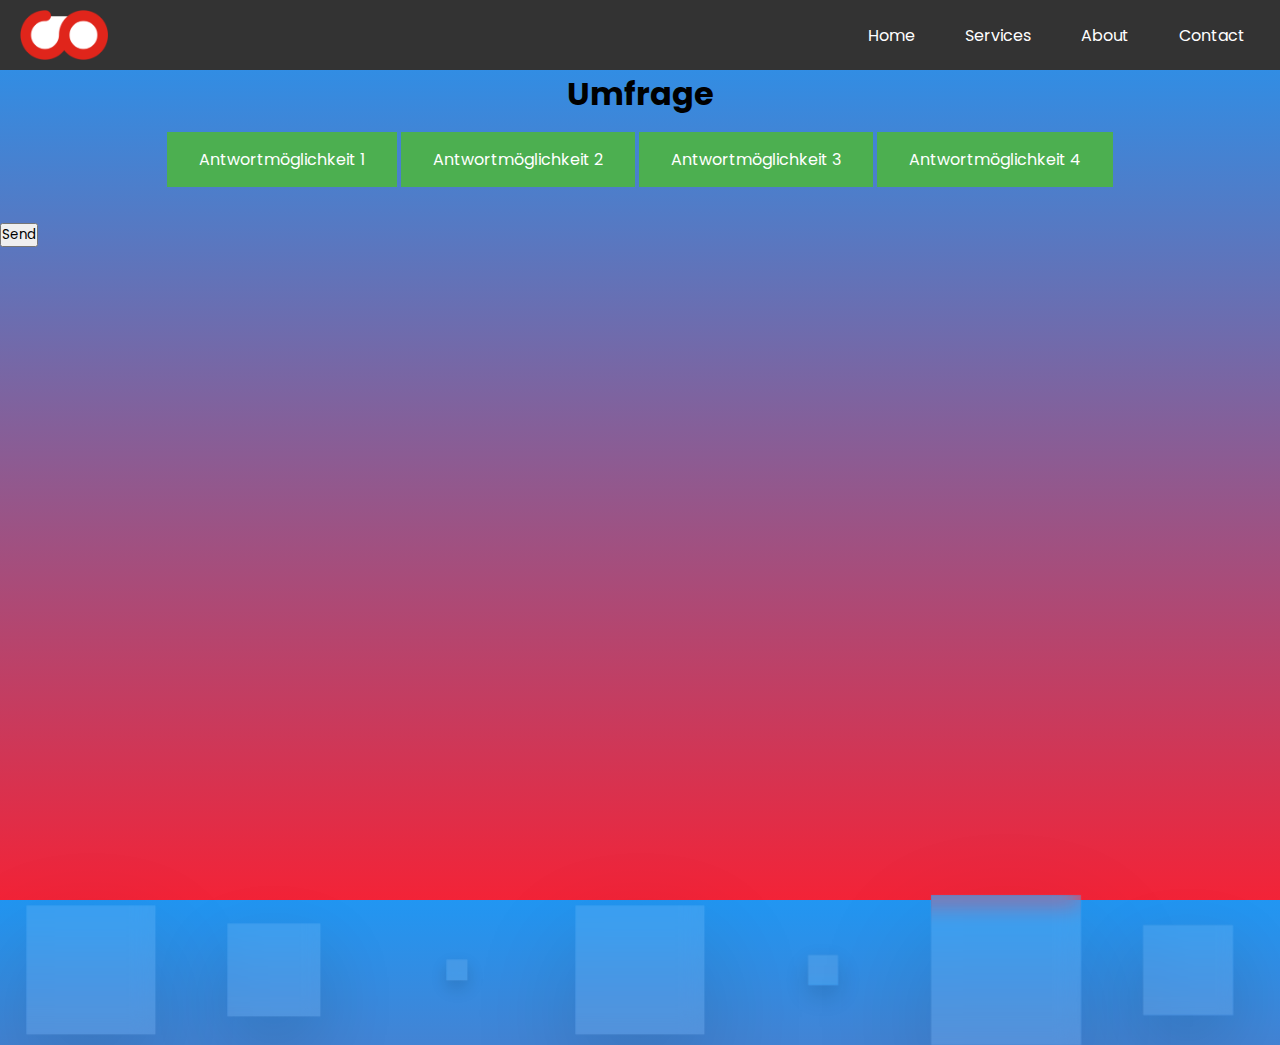
<file: website/vorschlagJson.html>
<!DOCTYPE html>
<html lang="de">
<head>
    <meta charset="UTF-8">
    <meta name="viewport" content="width=device-width, initial-scale=1.0">
    <title>Umfrage</title>
    <link rel="stylesheet" href="style.css">
</head>
<style>
    body {
        font-family: Arial, sans-serif;
        margin: 0;
        padding: 0;
    }
    .header {
        display: flex;
        align-items: center;
        justify-content: space-between;
        background-color: #333;
        padding: 10px 20px;
    }
    .header img {
        height: 50px;
    }

    h1{
        display: flex;
        align-items: center;
        justify-content: center;
    }
    .nav {
        display: flex;
        list-style: none;
        margin: 0;
        padding: 0;
    }
    .nav li {
        margin-left: 20px;
    }
    .nav a {
        color: white;
        text-decoration: none;
        padding: 10px 15px;
        display: block;
    }
    .nav a:hover {
        background-color: #575757;
    }

    .result {
        display: flex;
        align-items: center;
        justify-content: center;
        margin-top: 20px;
        font-size: 20px;
        color: green;
    }

    #fragen {
        display: flex;
        align-items: center;
        justify-content: center;
        margin: center;
        color: blue;
        padding: 10px 15px;
    }

    .button {
        background-color: #4CAF50;
        border: none;
        color: white;
        padding: 15px 32px;
        text-align: center;
        text-decoration: none;
        display: inline-block;
        font-size: 16px;
        margin: 4px 2px;
        cursor: pointer;
    }

    .button:hover {
        background-color: #45a049;
    }

    .subButton:hover{
        background-color: lightskyblue;
    }

    .subButton{
        align-content: center;
    }

</style>
<body>


    <header class="header">
        <img src="logo.png" alt="Logo">
        <nav>
            <ul class="nav">
                <li><a href="#home" onclick="changeDoc()">Home</a></li>
                <li><a href="#services">Services</a></li>
                <li><a href="#about">About</a></li>
                <li><a href="#contact">Contact</a></li>
            </ul>
        </nav>
    </header>
    <h1>Umfrage</h1>
    <form id="surveyForm">
        <!-- action="/submit"  -->
        <!-- Hier muss noch die Frage hin  -->

        <div id="fragen">
            <button type="button" class="button" name="answer" onclick="selectAnswer('Antwortmöglichkeit 1')">Antwortmöglichkeit 1</button><br>
            <button type="button" class="button" name="answer" onclick="selectAnswer('Antwortmöglichkeit 2')">Antwortmöglichkeit 2</button><br>
            <button type="button" class="button" name="answer" onclick="selectAnswer('Antwortmöglichkeit 3')">Antwortmöglichkeit 3</button><br>
            <button type="button" class="button" name="answer" onclick="selectAnswer('Antwortmöglichkeit 4')">Antwortmöglichkeit 4</button><br>
        </div>

        <div class="result" id="result"></div>

        <div id="subButton">
            <input type="submit" value="Send" />
        </div>

    </form>



   <div class="bubbles">
        <span class="one"></span>
        <span class="two"></span>
        <span class="three"></span>
        <span class="four"></span>
        <span class="five"></span>
        <span class="six"></span>
        <span class="seven"></span>
    </div>

    <script>
        let selectedAnswer = '';

        function selectAnswer(answer) {
            selectedAnswer = answer;
            showResult(answer + ' gewählt');
        }

        document.getElementById('surveyForm').addEventListener('submit', function(event) {
            event.preventDefault();
            const data = { answer: selectedAnswer };
            fetch('/submit', {
                method: 'POST',
                headers: {
                    'Content-Type': 'application/json'
                },
                body: JSON.stringify(data)
            })
            .then(response => response.json())
            .then(data => {
                console.log('Success:', data);
            })
            .catch((error) => {
                console.error('Error:', error);
            });
        });

        function loadDoc() {
            var xhttp = new XMLHttpRequest();
            xhttp.onreadystatechange = function() {
              if (this.readyState == 4 && this.status == 200) {
               document.getElementByLink("#home").innerHTML = this.responseText;
              }
            }
            xhttp.open("GET", "try1.txt", true);
            xhttp.send();
          }

        function showResult(message) {
            document.getElementById('result').innerText = message;
        }
    </script>
</body>
</html>
</file>
<file: website/style.css>
@import url('https://fonts.googleapis.com/css2?family=Poppins:wght@200;300;400;500;600;700&display=swap');

*{
    margin: 0;
    padding: 0;
    box-sizing: border-box;
    font-family: 'Poppins', sans-serif;
}

body{

    height: 100vh;
    width: 100%;
    background: linear-gradient(#2196f2 , #f32337);
    overflow: hidden;

}

.bubbles{
    position: absolute;
    bottom: -100px;
    display: flex;
    width: 100%;
    justify-content: space-around;
}

.bubbles span{
    height: 60px;
    width: 60px;
    background: rgba(255, 255, 255, 0.1);
    box-shadow: 0 20px 50px rgba(0, 0, 0, 0.15);
    backdrop-filter: blur(5px);
    animation: bewege 10s linear infinite;

}

@keyframes bewege{
    100%{
        transform: translateY(-90vh);
    }
}

.bubbles span.one{
    animation-delay: 2.2s;
    transform: scale(2.15);
}

.bubbles span.two{
    animation-delay: 3.5s;
    transform: scale(1.55);
}

.bubbles span.three{
    animation-delay: 0.2s;
    transform: scale(0.35);
}

.bubbles span.four{
    animation-delay: 6s;
    transform: scale(2.15);
}

.bubbles span.five{
    animation-delay: 7s;
    transform: scale(0.5);
}

.bubbles span.six{
    animation-delay: 4s;
    transform: scale(2.5);
}

.bubbles span.seven{
    animation-delay:3s;
    transform: scale(1.5);
}
</file>
